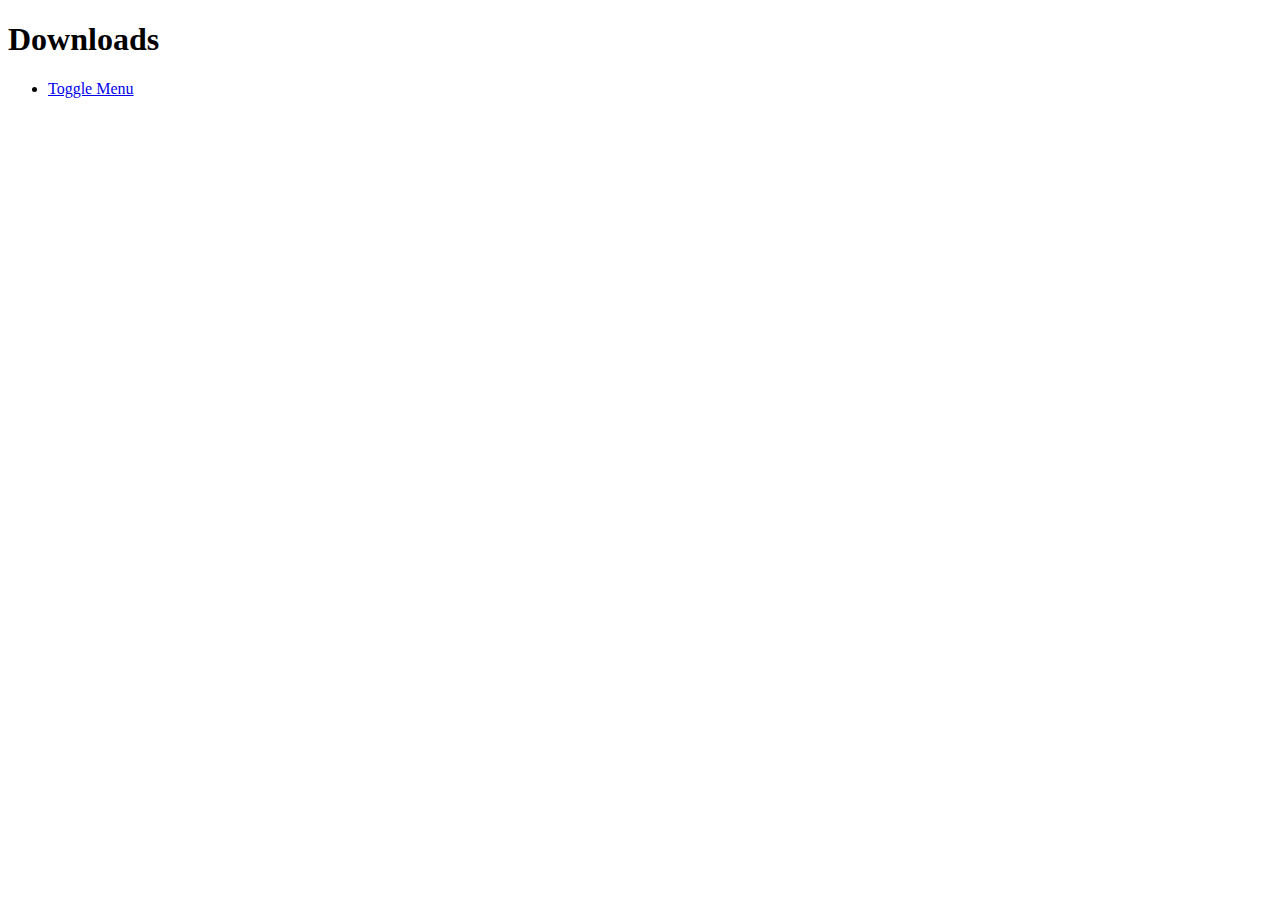
<file: _downloads.html>
<!DOCTYPE html>
<html>
	<head>
		<meta charset="UTF-8">
        <title> Downloads </title>
    </head>
    <body>
        <h1> Downloads </h1>
        <ul>
            <li><a id="https://www.linestarlogistics.com/" href="index.html"> Toggle Menu </a></li>
        </ul>
    </body>
</html>
</file>
